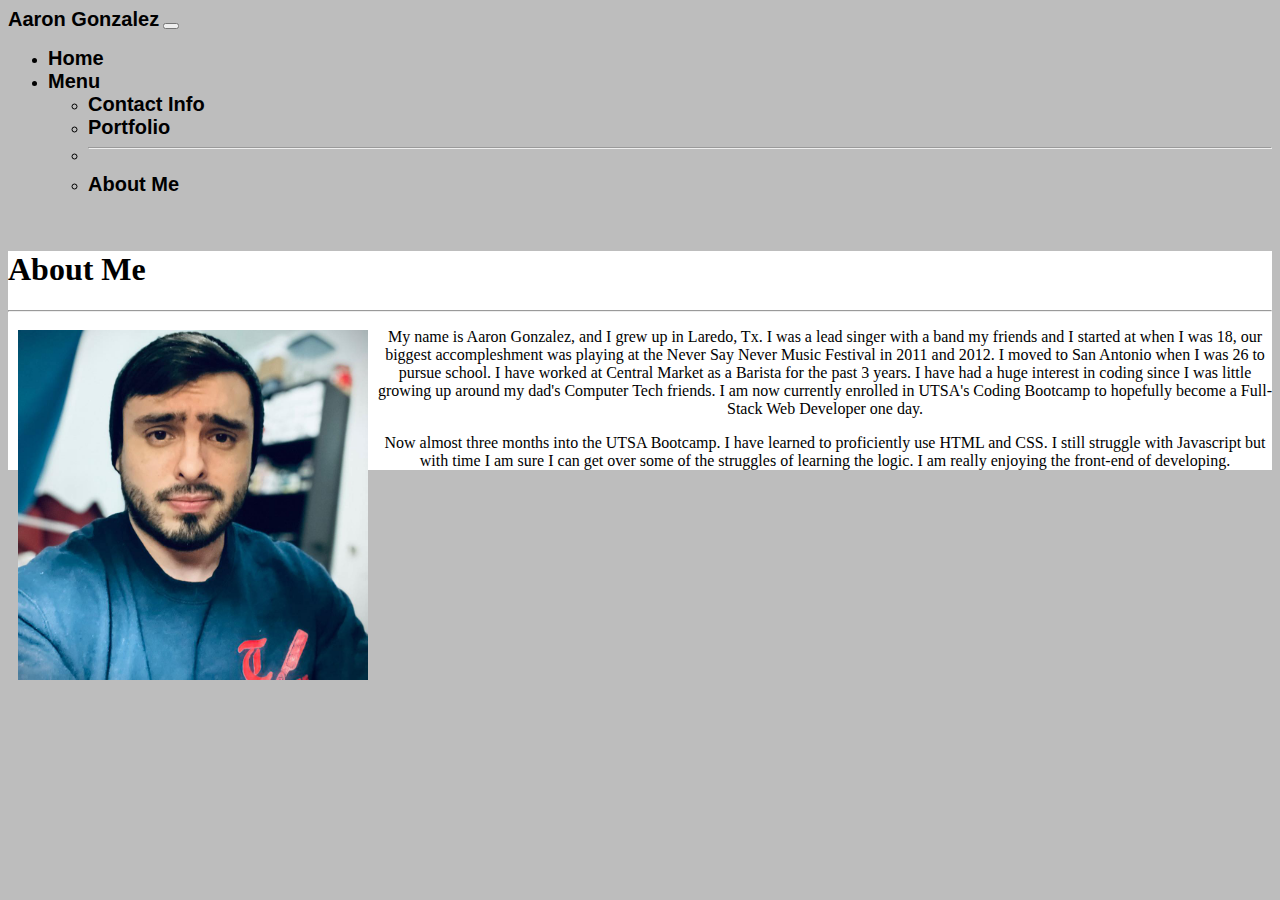
<file: index.html>
<!DOCTYPE html>
<html lang="en">
<head>
    <meta charset="UTF-8">
    <meta name="viewport" content="width=device-width, initial-scale=1.0">
    <title>Document</title>
    <link href="https://cdn.jsdelivr.net/npm/bootstrap@5.0.0-beta1/dist/css/bootstrap.min.css" rel="stylesheet" integrity="sha384-giJF6kkoqNQ00vy+HMDP7azOuL0xtbfIcaT9wjKHr8RbDVddVHyTfAAsrekwKmP1" crossorigin="anonymous">
    <link rel="stylesheet" href="css/portfoliocss.css">
</head>
<body>
    <!--Nav Bar-->
    <nav class="navbar navbar-expand-lg navbar-light bg-light">
        <div class="container-fluid">
          <a class="navbar-brand" href="#">Aaron Gonzalez</a>
          <button class="navbar-toggler" type="button" data-bs-toggle="collapse" data-bs-target="#navbarSupportedContent" aria-controls="navbarSupportedContent" aria-expanded="false" aria-label="Toggle navigation">
            <span class="navbar-toggler-icon"></span>
          </button>
          <div class="collapse navbar-collapse" id="navbarSupportedContent">
            <ul class="navbar-nav me-auto mb-2 mb-lg-0">
              <li class="nav-item">
                <a class="nav-link active" aria-current="page" href="index.html">Home</a>
              </li>
          
              <li class="nav-item dropdown">
                <a class="nav-link dropdown-toggle" href="#" id="navbarDropdown" role="button" data-bs-toggle="dropdown" aria-expanded="false">
                  Menu
                </a>
                <ul class="dropdown-menu" aria-labelledby="navbarDropdown">
                  <li><a class="dropdown-item" href="contact.html">Contact Info</a></li>
                  <li><a class="dropdown-item" href="portfolio.html">Portfolio</a></li>
                  <li><hr class="dropdown-divider"></li>
                  <li><a class="dropdown-item" href="index.html">About Me</a></li>
                </ul>
              </li>
          
            </ul>
          
          </div>
        </div>
      </nav>
      <!--End Nav Bar-->
      <br>

    <div class="about">
        <h1>About Me</h1>
        <hr>
        <img src="images/profile-photo.jpg">
      <p>My name is Aaron Gonzalez, and I grew up in Laredo, Tx. I was a lead singer with a band my friends and I started at when I was 18, our biggest accompleshment was playing at the Never Say Never Music Festival in 2011 and 2012. I moved to San Antonio when I was 26 to pursue school. I have worked at Central Market as a Barista for the past 3 years. I have had a huge interest in coding since I was little growing up around my dad's Computer Tech friends. I am now currently enrolled in UTSA's Coding Bootcamp to hopefully become a Full-Stack Web Developer one day.</p>
      <p>
      Now almost three months into the UTSA Bootcamp. I have learned to proficiently use HTML and CSS. I still struggle with Javascript but with time I am sure I can get over some of the struggles of learning the logic. I am really enjoying the front-end of developing.    
      </p>
    </div> 

     








    



    <script src="https://cdn.jsdelivr.net/npm/bootstrap@5.0.0-beta1/dist/js/bootstrap.bundle.min.js" integrity="sha384-ygbV9kiqUc6oa4msXn9868pTtWMgiQaeYH7/t7LECLbyPA2x65Kgf80OJFdroafW" crossorigin="anonymous"></script>
</body>
</html>
</file>
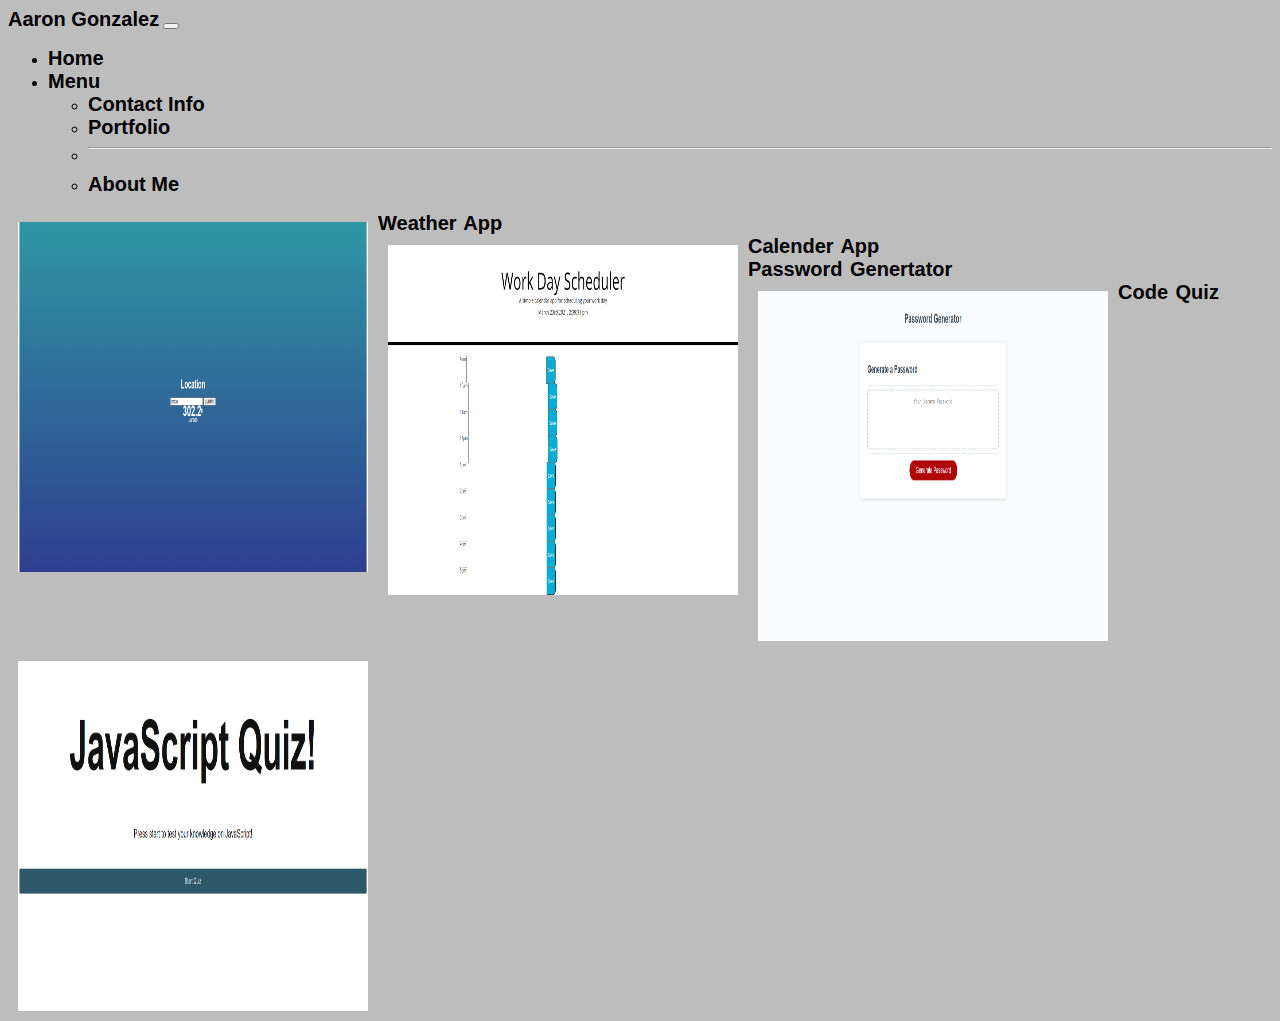
<file: portfolio.html>
<!DOCTYPE html>
<html lang="en">
<head>
    <meta charset="UTF-8">
    <meta name="viewport" content="width=device-width, initial-scale=1.0">
    <title>Document</title>
    <link href="https://cdn.jsdelivr.net/npm/bootstrap@5.0.0-beta1/dist/css/bootstrap.min.css" rel="stylesheet" integrity="sha384-giJF6kkoqNQ00vy+HMDP7azOuL0xtbfIcaT9wjKHr8RbDVddVHyTfAAsrekwKmP1" crossorigin="anonymous">
    <link rel="stylesheet" href="css/portfoliocss.css">
</head>
<body>
    <!--Nav Bar-->
    <nav class="navbar navbar-expand-lg navbar-light bg-light">
        <div class="container-fluid">
          <a class="navbar-brand" href="#">Aaron Gonzalez</a>
          <button class="navbar-toggler" type="button" data-bs-toggle="collapse" data-bs-target="#navbarSupportedContent" aria-controls="navbarSupportedContent" aria-expanded="false" aria-label="Toggle navigation">
            <span class="navbar-toggler-icon"></span>
          </button>
          <div class="collapse navbar-collapse" id="navbarSupportedContent">
            <ul class="navbar-nav me-auto mb-2 mb-lg-0">
              <li class="nav-item">
                <a class="nav-link active" aria-current="page" href="index.html">Home</a>
              </li>
           
              <li class="nav-item dropdown">
                <a class="nav-link dropdown-toggle" href="#" id="navbarDropdown" role="button" data-bs-toggle="dropdown" aria-expanded="false">
                  Menu
                </a>
                <ul class="dropdown-menu" aria-labelledby="navbarDropdown">
                    <li><a class="dropdown-item" href="contact.html">Contact Info</a></li>
                    <li><a class="dropdown-item" href="portfolio.html">Portfolio</a></li>
                    <li><hr class="dropdown-divider"></li>
                    <li><a class="dropdown-item" href="index.html">About Me</a></li>
                  </ul>
                </li>
            
              </ul>
          
            </div>
          </div>
        </nav>
        <!--End Nav Bar-->

        <a class="code" href="https://aaron-antonio-gonzalez.github.io/WeatherApp-/">Weather App</a><img src="images/screencapture-aaron-antonio-gonzalez-github-io-WeatherApp-2021-03-23-14_35_21.png" class="img-fluid" alt="">
        <br>
        <a class="code" href="https://aaron-antonio-gonzalez.github.io/Calender-/">Calender App</a><img src="images/screencapture-aaron-antonio-gonzalez-github-io-Calender-2021-03-23-14_39_31.png" class="img-fluid" alt="">
        <br>
        <a class="code" href="https://aaron-antonio-gonzalez.github.io/PasswordGenerator/">Password Genertator</a><img src="images/screencapture-aaron-antonio-gonzalez-github-io-PasswordGenerator-2021-03-23-14_41_53.png" class="img-fluid" alt="">
        <br>
        <a class="code" href="https://aaron-antonio-gonzalez.github.io/Codequiz/">Code Quiz</a><img src="images/screencapture-aaron-antonio-gonzalez-github-io-Codequiz-2021-03-23-14_58_45.png" class="img-fluid" alt="">
  













    
    <script src="https://cdn.jsdelivr.net/npm/bootstrap@5.0.0-beta1/dist/js/bootstrap.bundle.min.js" integrity="sha384-ygbV9kiqUc6oa4msXn9868pTtWMgiQaeYH7/t7LECLbyPA2x65Kgf80OJFdroafW" crossorigin="anonymous"></script>
</body>
</html>
</file>
<file: css/portfoliocss.css>
body{
    background-color: rgb(189, 189, 189);
}


h1{
    color: black;
}

p{
    text-align: center;
}

img{
    height:350px;
    width: 350px;
    display: block;
    float: left;
    margin: 10px;
    
}
.about{
    background-color: white;
}
.form-control{
    width: 600px;

}

.form-label{
    font-size: large;
    font-weight: bold;
}

.code{
font-family: "Arial Black", Gadget, sans-serif;
font-size: 20px;
letter-spacing: 0px;
word-spacing: 2px;
color: #000000;
font-weight: 700;
text-decoration: none;
font-style: normal;
font-variant: normal;
text-transform: none;

}
a{
    font-family: "Arial", Gadget, sans-serif;
font-size: 20px;
letter-spacing: 0px;
word-spacing: 0px;
color: #000000;
font-weight: 800;
text-decoration: none;
font-style: normal;
font-variant: normal;
text-transform: none;

}
</file>
